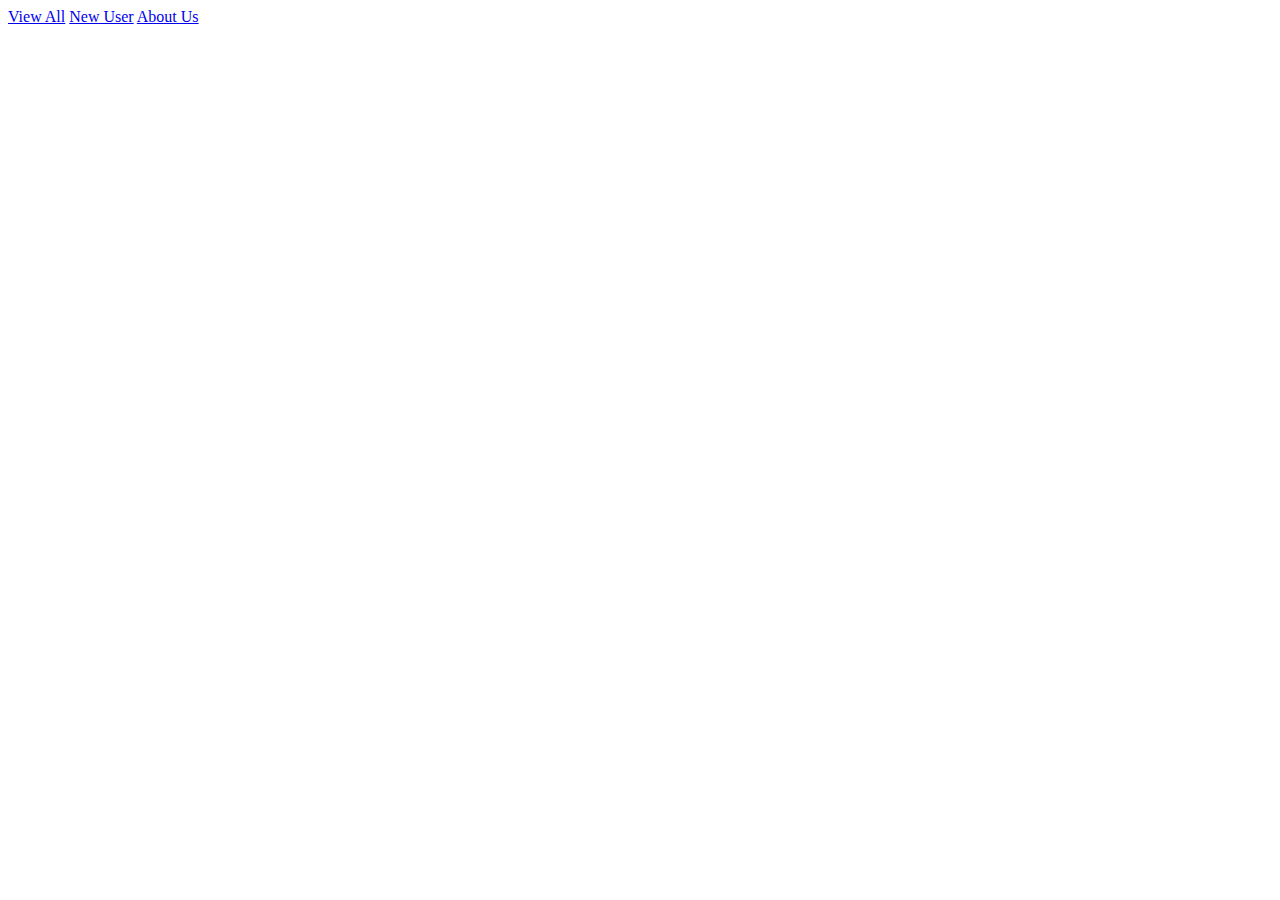
<file: assesment/assesment3/index.html>
<!DOCTYPE html>
<html lang="en">

<head>
    <meta charset="UTF-8">
    <meta name="viewport" content="width=device-width, initial-scale=1.0">
    <title>Employee Monitoring System</title>
    <script src="./scripts/empData.js"></script>

    <script src="./jQuery/jQuery.js"></script>
    <script>
        let mgr = new empManager();

        $(document).ready(function() {
            $("div").hide();
            mgr.addEmployee(new employee(37, "shravani", "kashmir"));
            mgr.addEmployee(new employee(55, "pavani", "kerala"));
            mgr.addEmployee(new employee(26, "ruchi", "goa"));
            mgr.addEmployee(new employee(44, "kalyan", "dubai"));
        })


        $(document).ready(function() {
            $("#add").click(function() {
                $("#div3").show();
                $("#div1").hide();
                $("#div2").hide();
            })

        })

        $(document).ready(function() {
            $("#new").click(function() {


                let id = $("#newId").val();
                let name = $("#newName").val();
                let address = $("#newAddress").val();
                let emp = new employee(id, name, address)
                mgr.addEmployee(emp);
                $("#newId").val() = "";
                $("#newName").val() = "";
                $("#newAddress").val() = "";
                alert("User added successfully");
            })

        })

        $(document).ready(function() {
            $("#fill").click(function() {
                $("#div1").show();
                $("#tblRecords").empty();
                let heading = `<tr><th>User ID</th><th>User Name</th><th>User Address</th><th>Options</th>`;
                $("#tblRecords").append(heading);
                let data = mgr.getAll();
                data.forEach(emp => {
                    let row = `<tr><td>${emp.empId}</td><td>${emp.empName}</td><td>${emp.empAddress}</td><td>
                    <a href="#" class="edit" sId="${emp.empId}">Edit</a><br><a href="#" class="delete" sId="${emp.empId}">Delete</a></td>`;
                    $("#tblRecords").append(row);

                    $(".edit").click(function() {
                        debugger;
                        $("#div1").hide();
                        $("#div2").show();
                        let selectedId = this.attributes["sId"].value;
                        let empObj = mgr.findEmployee(selectedId);

                        $("#empId").text(empObj.empId);
                        $("#empName").val(empObj.empName);
                        $("#empAddress").val(empObj.empAddress);


                    });

                    $(".delete").click(function() {
                        debugger;
                        if (confirm("Are you Sure you Want to Delete")) {
                            let selectedId = this.attributes["sid"].value;
                            let empObj = mgr.findEmployee(selectedId);
                            mgr.deleteEmployee(empObj.empId)
                            $("#div").hide();
                        } else {
                            $("#div1").hide();
                        }
                    })

                })

            })
        })


        $(document).ready(function() {
            $("#update").click(function() {
                let id = $("#empId").text();
                let name = $("#empName").val();
                let address = $("#empAddress").val();
                let emp = new employee(id, name, address)
                try {
                    mgr.updateEmployee(emp);
                    alert("User updated!!!!");
                } catch (error) {
                    alert(error.message);
                }
            })

        })
    </script>
</head>

<body>
    <header>
        <nav>
            <a href="#" id="fill">View All</a>
            <a href="#" id="add">New User</a>
            <a href="#">About Us</a>
        </nav>
    </header>
    <section>
        <div id="div1">
            <h2>List of User with Us!!!!</h2>
            <table id="tblRecords" border="1" width="100%">

            </table>
        </div>
        <div id="div2">
            <h2>Edit the Details of the User</h2>
            <p>User ID: <span id="empId"></span> </p>
            <p>User Name: <input type="text" id="empName"></p>
            <p>user Address: <input type="text" id="empAddress"></p>
            <p><button id="update">Update Record</button></p>
        </div>
        <div id="div3">
            <h2>Add the Details of the User</h2>
            <p>User ID: <input type="number" id="newId"> </p>
            <p>User Name: <input type="text" id="newName"></p>
            <p>User Address: <input type="text" id="newAddress"></p>
            <p><button id="new">Add User</button></p>
        </div>
    </section>
</body>

</html>
</file>
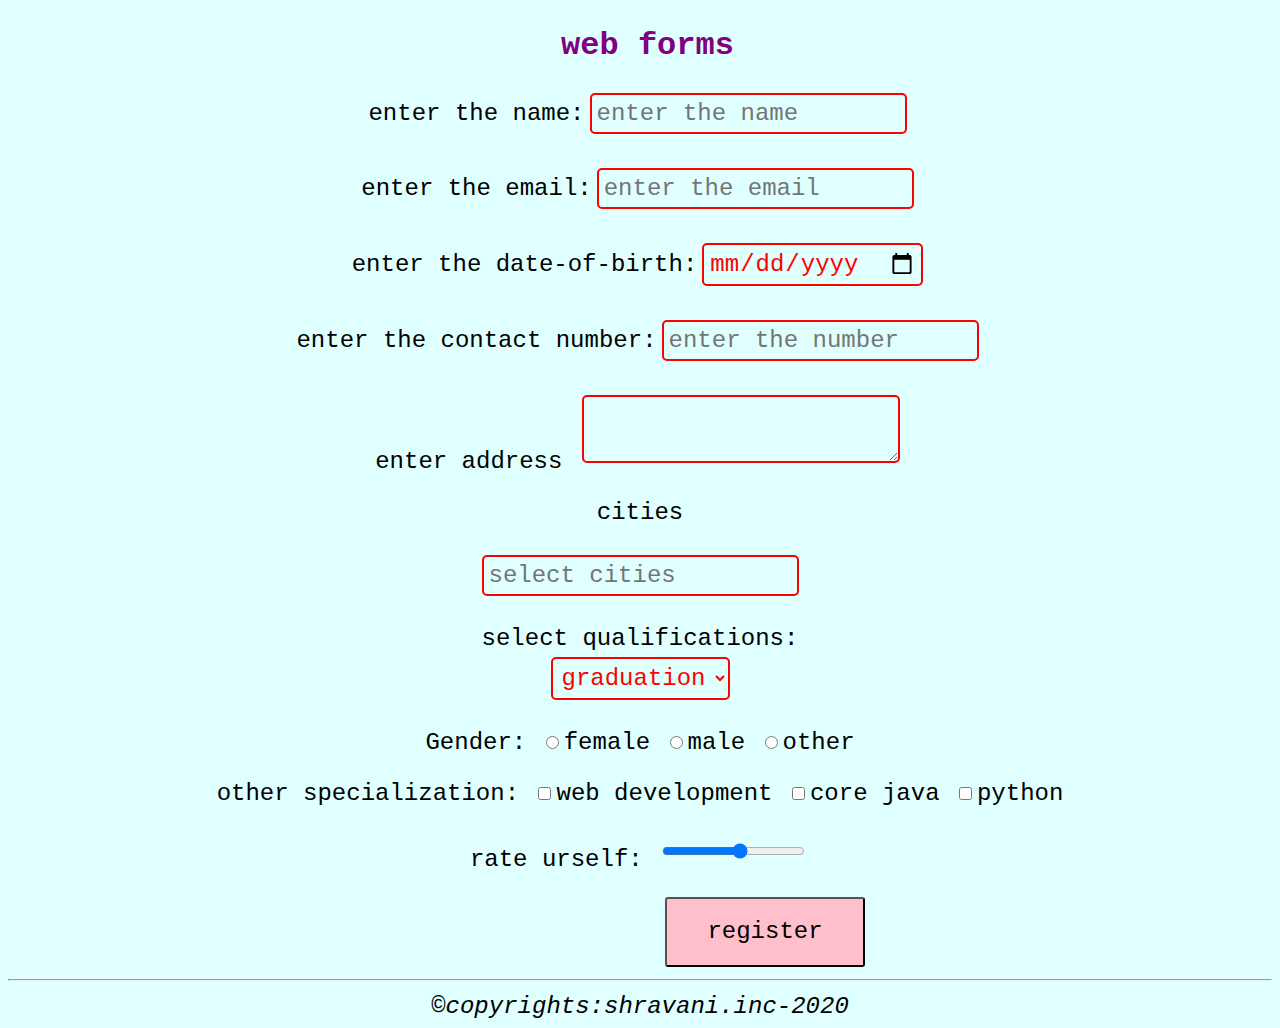
<file: assesment/assement1/assesment1.html>
<!DOCTYPE html>
<html lang="en">
<head>
    <meta charset="UTF-8">
    <meta name="viewport" content="width=device-width, initial-scale=1.0">
    <link rel="stylesheet" href="./css/mainstyle.css">
    <title>User Registration</title>
</head>
<body>
    <section>
        <h2 class="subheading">web forms</h2>
    </section>
    <div>
    <section>
        <form>
            <p>enter the name:<input type="text" placeholder="enter the name" id="username"/> </p>
            <p>enter the email:<input type="email" placeholder="enter the email" id="useremail"/></p>
            <p>enter the date-of-birth:<input type="date" placeholder="enter the date og birth" id="userdob"/> </p>
            <p>enter the contact number:<input type="tel" placeholder="enter the number" id="usernum"/> </p>
            <P>enter address
                <textarea id="useraddress">
            </textarea>
            </p>
            <p> cities
               
                <datalist id="liststates">
                    <option>Telangana</option>
                    <option>Andrapradesh</option>
                    <option>mumbai</option>
                    <option>mysuru</option>
                    <option>peddapali</option>
                </datalist>
           
            </p>
            <input type="name" placeholder="select cities" list="liststates"/>
            <p>
            select qualifications:<br/>
            <select id="educationalqualifications">
                <option>graduation</option>
                <option>ssc</option>
                <option>inter</option>
            </select>
             </p>
             <p>Gender:
                 <input type="radio" name="gender">female
             <input type="radio" name="gender">male
             <input type="radio" name="gender">other
            
            <p>
                other specialization:
                <input type="checkbox">web development
                <input type="checkbox">core java
                <input type="checkbox">python
            </p>
            <p> rate urself:
                <input type="range" min="1" max="10" step="1"/>
            </p>

        
             <button type="button">register</button>
        
             <footer>
                <hr/>
                <i>&copy;copyrights:shravani.inc-2020</i>
                </footer>
        
        
        </form>
    </section>
</div>
</body>
</html>
</file>
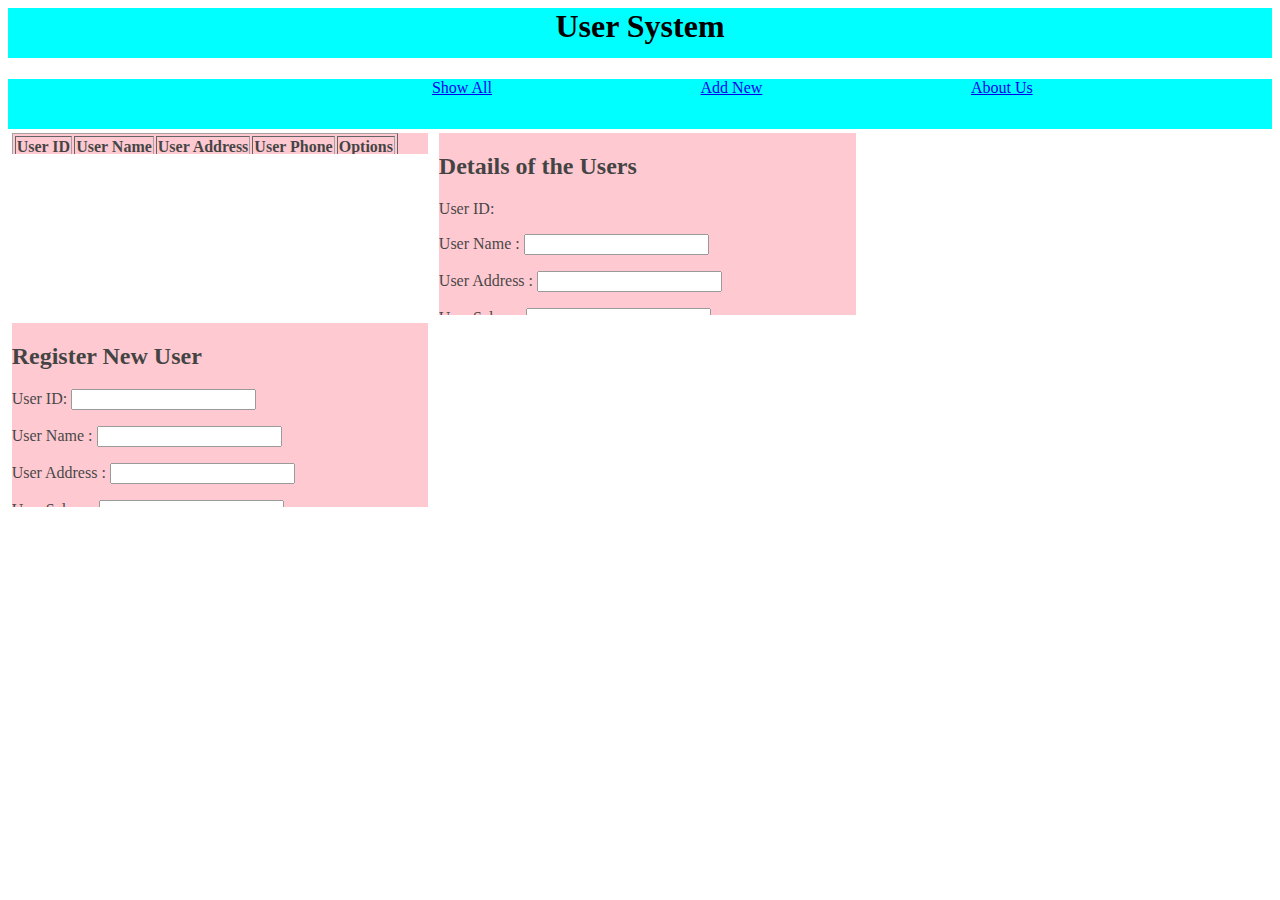
<file: assesment/ExpressDemo/uclient.html>
<html>
    <head>
        <style>
            h1, nav{
                background-color:aqua;
                height: 50px;
                width: 100%;
                text-align: center;
            }
            .section{
                display: inline-block;
                margin:5px;
                width: 45%;
                background-color: lightpink;
                vertical-align: top;
            }
            a{
                width: 100px;
                height: 40px;
                padding: 5px;
                margin:5px;
                align-content: center;
                margin-left:15%;
            }
        </style>
        <script src="https://code.jquery.com/jquery-3.5.1.min.js"
            integrity="sha256-9/aliU8dGd2tb6OSsuzixeV4y/faTqgFtohetphbbj0=" crossorigin="anonymous"></script>
        <script>    
            const url = "http://localhost:1234/user";
            function saveChanges(){
                let obj ={};
             
                obj.userId = $("#sId").text();
                obj.userName = $("#userName").val();
                obj.userAddress = $("#userAddress").val();
                obj.userSalary = $("#userSalary").val();
               
                $.ajax({
                    method : 'PUT',
                    url : url,
                    data : obj,
                    success : (data)=>{
                        alert(data);
                    }
                })
            
            }
            function findRecord(){
                $("div").hide(2000);
                $("div:eq(1)").show(2000);
                const id = $(this).attr("eId");
                let temp = url + "/" + id;
                $.get(temp, (data) => {
                    let emp = JSON.parse(data);
                    $("#sId").text(emp.userId);
                    $("#userName").val(emp.userName);
                    $("#userAddress").val(emp.userAddress);
                    $("#userSalary").val(emp.userSalary);
                })
            }
            function showAddDiv(){
                $("div").hide(2000);
                $("div:last").show(2000);
            }
            function addChanges(){
                
                let obj = { };
                debugger;
                
                obj.userId = $("#newId").val();
                obj.userName = $("#newName").val();
                obj.userAddress = $("#newAddress").val();
                obj.userSalary = $("#newSalary").val();
                $.post(url, obj, (data)=>{
                    alert(data);
                    $("input").val("");
                    $("div").hide(2000);
                })
               
            }
            function populateData(){
               
                $("div:first").show(2000);
                $("table").find("tr:gt(0)").remove();
                
                $.get(url, (data)=>{
                    let array = JSON.parse(data);
                    for (const emp of array) {
                        const row = `<tr><td>${emp.userId}</td><td>${emp.userName}</td><td>${emp.userAddress}</td><td>${emp.userSalary}</td><td><a href="#" class="edit" eId = ${emp.userId}>Edit</a></tr>`
                        $("table").append(row);
                    }
                    $(".edit").click(findRecord); 
                               
                })
               
                
            }        
            function init(){
                $("div").hide(2000);
                $("a:first").click(populateData);
                $("a:eq(1)").click(showAddDiv);
                $("button:eq(0)").click(saveChanges);
                $("button:eq(1)").click(addChanges);
            }
            $(document).ready(init);
        </script>
    </head>
    <body>
        <h1>User  System</h1>
        <nav>
            <a href="#">Show All</a>
            <a href="#">Add New</a>
            <a href="#">About Us</a>
        </nav>
        <div class="section">
            <table border="1">
                <tr>
                    <th>User ID</th>
                    <th>User Name</th>
                    <th>User Address</th>
                    <th>User Phone</th>
                    <th>Options</th>
                </tr>
            </table>    
    
   </div>
        <div class="section">
            <h2>Details of the Users</h2>
            <p>User ID: <span id="sId"></span></p>
            <p>User Name : <input id="userName"/></p>
            <p>User Address : <input id="userAddress"/></p>
            <p>User Salary : <input id="userSalary"/></p>
            <p><button>Save Changes</button></p>
        </div>
        <div class="section">
            <h2>Register New User</h2>
            <p>User ID: <input id="newId" /></p>
            <p>User Name : <input id="newName" /></p>
            <p>User Address : <input id="newAddress" /></p>
            <p>User Salary : <input id="newSalary" /></p>
            <p><button>Add User</button></p>
        </div>
    </body>
</html>
</file>
<file: assesment/assement1/css/mainstyle.css>
*{
    font-size: 18pt;
    font-family: 'Courier New', Courier, monospace;
    background-color:lightcyan;
}
.heading{
    border: 5px solid pink;
    text-align: center;
    font-weight: bold;
    color:gold;
}
.subheading{
    text-align: center;
    color:purple;
    margin-left: 15px;
    margin-bottom: 15px;
    font-size: 24pt;
}
.footer{
    width: 80%;
    bottom: 0px;
    position: fixed;
    text-align: center;
    margin-left: 250px;
}
.block{
    width: 30%;
    display: inline-block;
    padding: 20px;
    margin: 5px;
    border: 1px solid;
    box-shadow: 5px 10px 10px orange;
    text-shadow: 3px 3px 5px pink;

}
#init{
    
    box-shadow: 5px 10px 10px orange inset;
}
input,select,textarea{
    padding: 5px;
    border: 2px solid;
    border-radius:5px ;
    color:red;
    margin: 5px;

}
button{
    padding: 10px;
    background-color:pink;
    height:70px;
    width: 200px;
    margin-left: 250px;
    border-radius: 3px;

}

section{
    display: block;
}
div{
    text-align:center;
}
</file>
